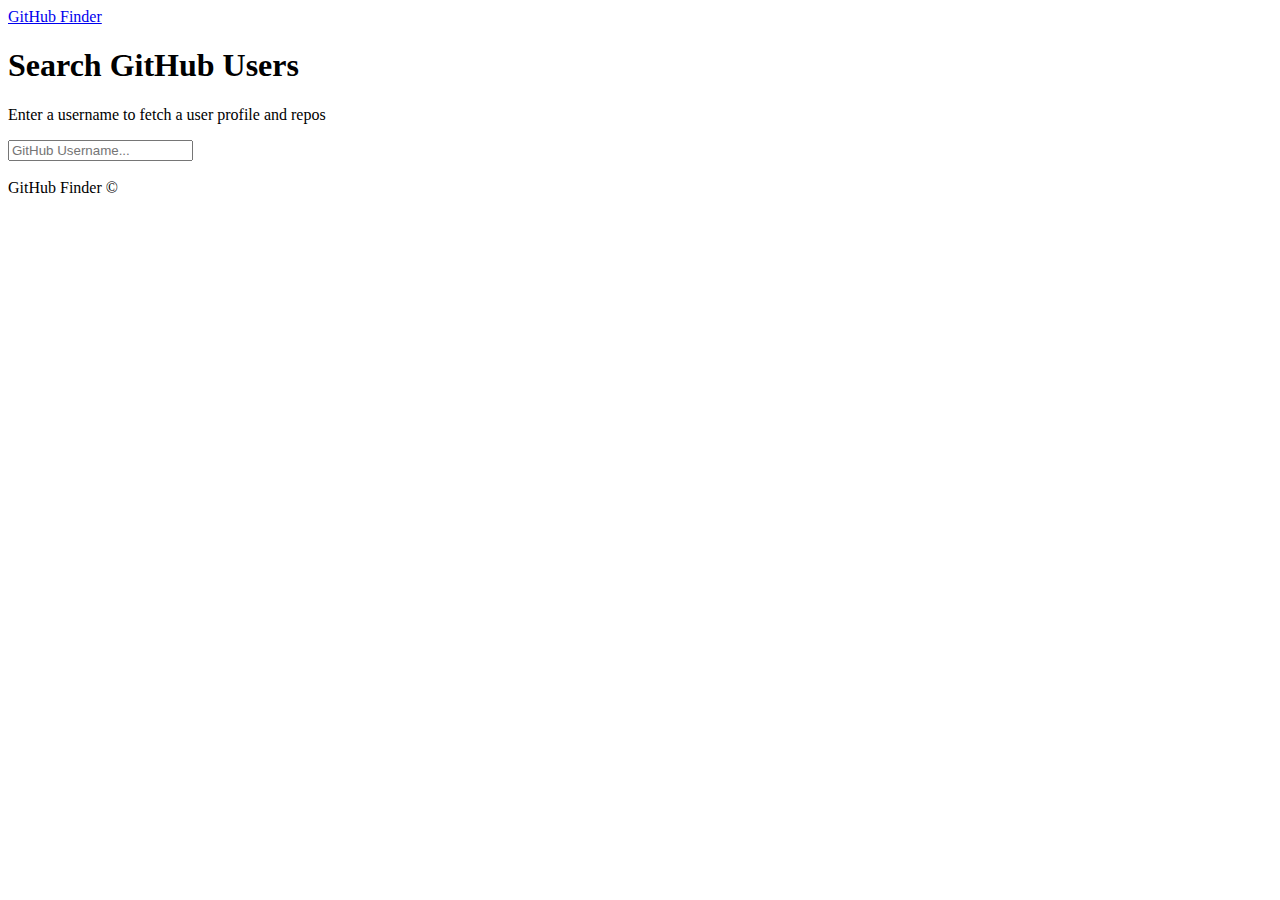
<file: github_user_finder/index.html>
<!DOCTYPE html>
<html lang="en">
<head>
  <meta charset="UTF-8">
  <meta name="viewport" content="width=device-width, initial-scale=1.0">
  <meta http-equiv="X-UA-Compatible" content="ie=edge">
  <link rel="stylesheet" href="https://bootswatch.com/4/litera/bootstrap.min.css">
  <title>GitHub Finder</title>
</head>
<body>
  <nav class="navbar navbar-dark bg-primary mb-3">
    <div class="container">
      <a href="#" class="navbar-brand">GitHub Finder</a>
    </div>
  </nav>
  <div class="container searchContainer">
    <div class="search card card-body">
      <h1>Search GitHub Users</h1>
      <p class="lead">Enter a username to fetch a user profile and repos</p>
      <input type="text" id="searchUser" class="form-control" placeholder="GitHub Username...">
    </div>
    <br>
    <div id="profile"></div>
  </div>

  <footer class="mt-5 p-3 text-center bg-light">
    GitHub Finder &copy;
  </footer>
  
  <script src="https://code.jquery.com/jquery-3.2.1.slim.min.js" integrity="sha384-KJ3o2DKtIkvYIK3UENzmM7KCkRr/rE9/Qpg6aAZGJwFDMVNA/GpGFF93hXpG5KkN" crossorigin="anonymous"></script>
  <script src="https://cdnjs.cloudflare.com/ajax/libs/popper.js/1.12.3/umd/popper.min.js" integrity="sha384-vFJXuSJphROIrBnz7yo7oB41mKfc8JzQZiCq4NCceLEaO4IHwicKwpJf9c9IpFgh" crossorigin="anonymous"></script>
  <script src="https://maxcdn.bootstrapcdn.com/bootstrap/4.0.0-beta.2/js/bootstrap.min.js" integrity="sha384-alpBpkh1PFOepccYVYDB4do5UnbKysX5WZXm3XxPqe5iKTfUKjNkCk9SaVuEZflJ" crossorigin="anonymous"></script>

  <script src="github.js"></script>
  <script src="ui.js"></script>
  <script src="app.js"></script>
</body>
</html>
</file>
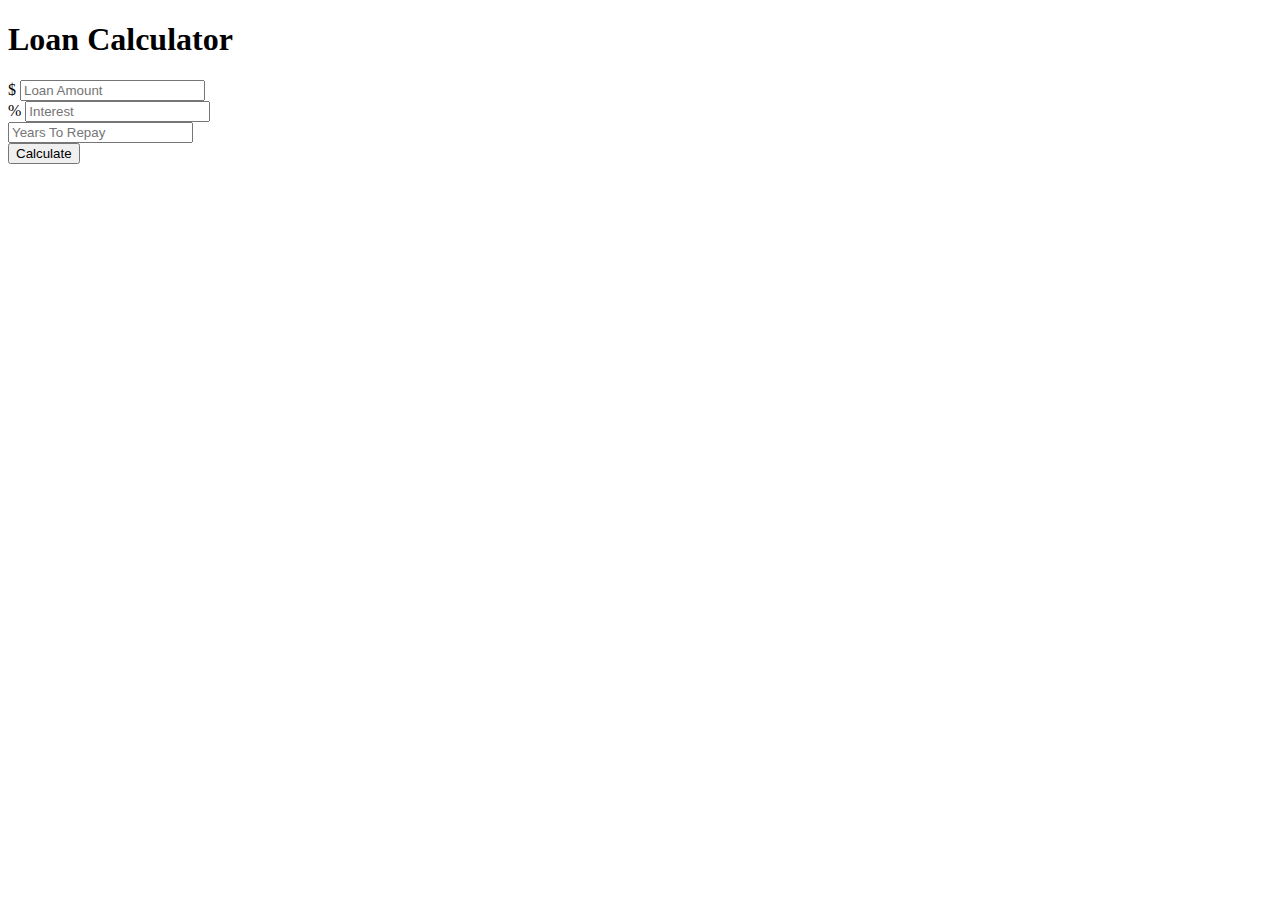
<file: loan_calculator/index.html>
<!doctype html>
<html lang="en">
  <head>
    <title>Hello, world!</title>
    <!-- Required meta tags -->
    <meta charset="utf-8">
    <meta name="viewport" content="width=device-width, initial-scale=1, shrink-to-fit=no">

    <!-- Bootstrap CSS -->
    <link rel="stylesheet" href="https://maxcdn.bootstrapcdn.com/bootstrap/4.0.0-beta.2/css/bootstrap.min.css" integrity="sha384-PsH8R72JQ3SOdhVi3uxftmaW6Vc51MKb0q5P2rRUpPvrszuE4W1povHYgTpBfshb" crossorigin="anonymous">
<style>
  #loading{
    display:none;
  }
  #results{
    display:none;
  }
</style>
  </head>
  <body class="bg-dark">
    <div class="container">
      <div class="row">
        <div class="col-md-6 mx-auto">
          <div class="card card-body text-center mt-5">
            <h1 class="heading display-5 pb-3">Loan Calculator</h1>
            <form id="loan-form">
              <div class="form-group">
                <div class="input-group">
                  <span class="input-group-addon">$</span>
                  <input type="number" class="form-control" id="amount" placeholder="Loan Amount">
                </div>
              </div>
              <div class="form-group">
                <div class="input-group">
                  <span class="input-group-addon">%</span>
                  <input type="number" class="form-control" id="interest" placeholder="Interest">
                </div>
              </div>
              <div class="form-group">
                <input type="number" class="form-control" id="years" placeholder="Years To Repay">
              </div>
              <div class="forn-group">
                <input type="submit" value="Calculate" class="btn btn-dark btn-block">
              </div>
            </form>
            <!-- LOADER -->

            <div id="loading">
              <img src="img/loading.gif" alt="">
            </div>

            <!-- RESULTS -->
            <div id="results" class="pt-4">
              <h5>Results</h5>
              <div class="form-group">
                <div class="input-group">
                  <span class="input-group-addon">Monthly Payment</span>
                  <input type="number" class="form-control" id="monthly-payment" disabled>
                </div>
              </div>

              <div class="form-group">
                <div class="input-group">
                  <span class="input-group-addon">Total Payment</span>
                  <input type="number" class="form-control" id="total-payment" disabled>
                </div>
              </div>

              <div class="form-group">
                <div class="input-group">
                  <span class="input-group-addon">Total Interest</span>
                  <input type="number" class="form-control" id="total-interest" disabled>
                </div>
              </div>
            </div>
          </div>
        </div>
      </div>
    </div>

    <!-- Optional JavaScript -->
    <!-- jQuery first, then Popper.js, then Bootstrap JS -->
    <script src="https://code.jquery.com/jquery-3.2.1.slim.min.js" integrity="sha384-KJ3o2DKtIkvYIK3UENzmM7KCkRr/rE9/Qpg6aAZGJwFDMVNA/GpGFF93hXpG5KkN" crossorigin="anonymous"></script>
    <script src="https://cdnjs.cloudflare.com/ajax/libs/popper.js/1.12.3/umd/popper.min.js" integrity="sha384-vFJXuSJphROIrBnz7yo7oB41mKfc8JzQZiCq4NCceLEaO4IHwicKwpJf9c9IpFgh" crossorigin="anonymous"></script>
    <script src="https://maxcdn.bootstrapcdn.com/bootstrap/4.0.0-beta.2/js/bootstrap.min.js" integrity="sha384-alpBpkh1PFOepccYVYDB4do5UnbKysX5WZXm3XxPqe5iKTfUKjNkCk9SaVuEZflJ" crossorigin="anonymous"></script>
    <script src="app.js"></script>
  </body>
</html>
</file>
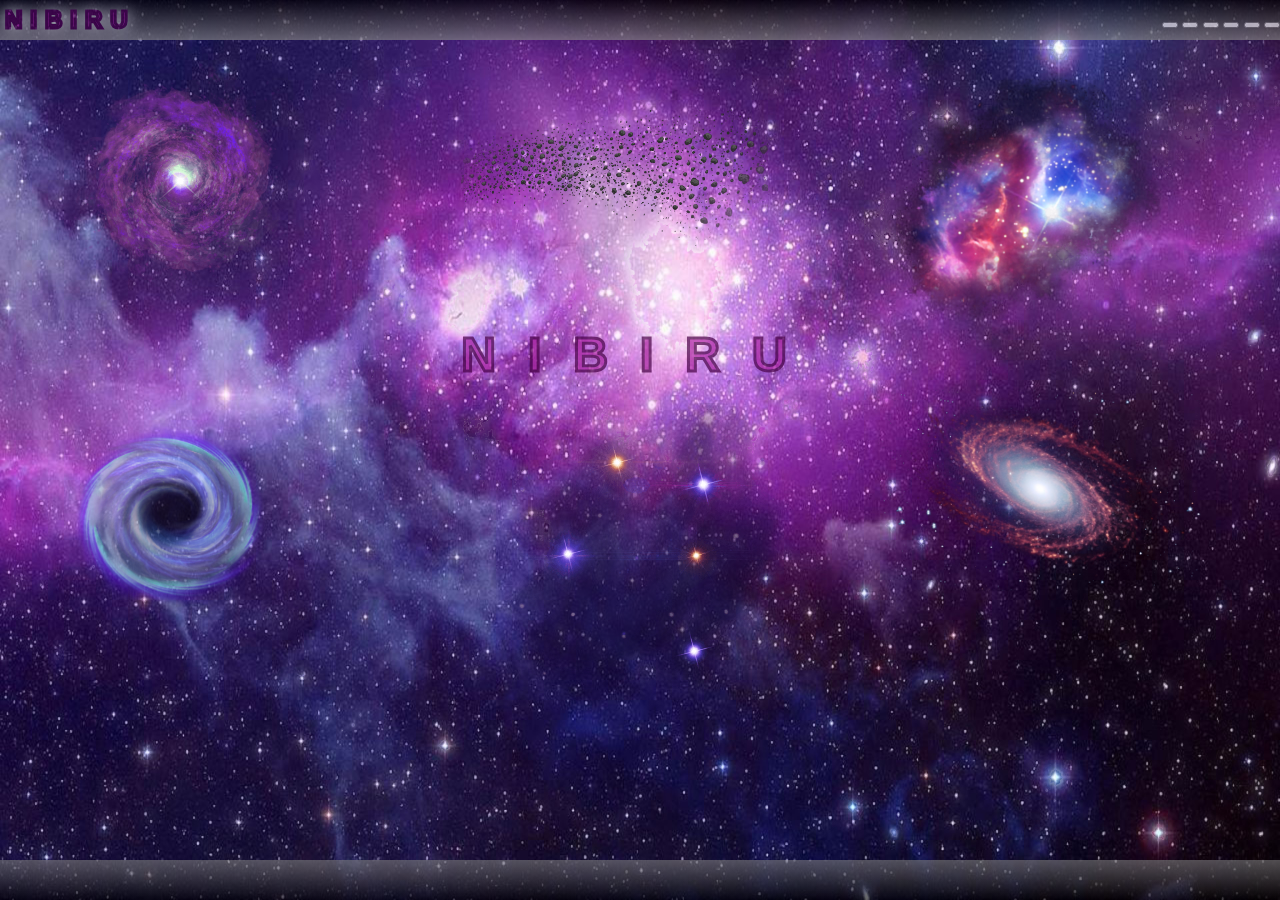
<file: css_animations/nibiru.html>
<!DOCTYPE html>
  <html lang = "en">
  <head>
    <meta charset="utf-8">
    <meta name="viewport" content="width=device-width,initial-scale=1">
    <title>Nibiru</title>
    <link rel="stylesheet" href="style.css">
  </head>
  <body>
    <header>
      <nav>
        <div class="navbar">
          <div class="logo">
            <p>NIBIRU</p>
          </div>
          <ul>
            <div class="buttons">
              <button type="button" name="button1"></button>
              <button type="button" name="button2"></button>
              <button type="button" name="button3"></button>
              <button type="button" name="button4"></button>
              <button type="button" name="button5"></button>
              <button type="button" name="button6"></button>
            </div>
          </ul>
        </div>
      </nav>
    </header>
    <main>
        <div class="background-container">
          <div class="background">
            <img src="images/hole.jpg" alt="space" id="botimg">
            <img src="images/holes.png" alt="space" id="topimg">
          </div>
          <div class="elements">
            <div class="obj1">
              <img src="images/hole.png" alt="galaxy1">
              <img src="images/circle.png" alt="frame1">
            </div>
            <div class="obj2">
                <img src="images/aster.png" alt="asteroids1">
                <img src="images/aster.png" alt="asteroids2">
                <img src="images/aster.png" alt="asteroids3">
                <div class="circle"></div>
            </div>
            <div class="obj3">
                <img src="images/univ.png" alt="galaxy3">
                <div class="circles">
                  <div class="circle1"></div>
                  <div class="circle5"></div>
                  <div class="circle2"></div>
                  <div class="circle3"></div>
                  <div class="circle4"></div>
                </div>
            </div>
            <div class="text" id="home">
               <h1>NIBIRU</h1>
            </div>
            <div class="obj4">
                <img src="images/hole3.png" alt="galaxy4">
                <img src="images/frame.png" alt="frame4">
            </div>
            <div class="obj5">
                <img src="images/cosmic.png" alt="galaxy5">
                <div class="stars">
                  <div class="star1"></div>
                  <div class="star"></div>
                  <div class="star2"></div>
                  <div class="star3"></div>
                  <div class="star4"></div>
                  <div class="star5"></div>
                </div>
            </div>
            <div class="obj6">
                <img src="images/univ2.png" alt="galaxy6" >
                <!-- <img src="images/hexagon.png" alt="space"> -->
            </div>
          </div>
        </div>
    </main>
    <footer>
      <div class="endelement">

      </div>
    </footer>
  </body>
</html>
</file>
<file: css_animations/style.css>
html{
  font-size: 100%;
  font-family: sans-serif;
}
body{
  padding: 0;
  margin: 0;
}
.navbar{
  width: 100%;
  height: 2.5rem;
  background: linear-gradient(black,grey);
  opacity: 0.7;
  position: fixed;
  z-index: 10;
  display: flex;
  justify-content: space-between;
  align-items: center;
}
.logo p {
  font-size: 1.5rem;
  margin: 0;
  margin-left: 5px;
  padding: 0;);
  font-weight: bold;
  letter-spacing: 0.5rem;
  -webkit-text-stroke: 3px #480047;
  -webkit-text-fill-color: #ad2aa4;
  filter: drop-shadow(0px 0px 8px white);
}
ul{
  list-style: none;
}
.background img{
  position: fixed;
  width: 100%;
  height: 100%;
}
#botimg{
z-index: -5;
}
#topimg{
filter: drop-shadow(0px 0px 7px white);
z-index: -4;
animation: backg 26s alternate infinite ease-in-out;
}
@keyframes backg {
  from {filter: drop-shadow(0px 0px 1px white);}
  to {filter: drop-shadow(0px 0px 20px white);}
}
h1{
  font-size: 3rem;
  margin: 0;
  padding: 0;
  font-weight: bold;
  letter-spacing: 2rem;
  -webkit-text-stroke: 3px #480047;
  -webkit-text-fill-color: #ad2aa4;
  animation: header1 4s linear, header2 8s alternate infinite;
  opacity: 0.7;
  }
  @keyframes header1 {
    from {  letter-spacing: 5rem;  }
    to {  letter-spacing: 2rem;  }
  }
   @keyframes header2 {
    from {  text-shadow: 0px 0px 10px #fff;  }
    to {  text-shadow: 0px 0px 50px #fff, 0px 0px 50px #fff, 0px 0px 50px #fff,0px 0px 50px #fff,0px 0px 50px #fff,
      0px 0px 50px #fff,0px 0px 100px #fff,0px 0px 150px #fff;  }
  }
.elements{
  padding-top: 2.5rem;
  padding-bottom: 2.5rem;
  display: flex;
  justify-content: space-evenly;
  flex-wrap: wrap;
}
div.elements > *:not(:nth-child(4)) {
  width: 28%;
  height: auto;
  margin: 1rem;
  margin-bottom: 0.5rem;
  margin-top: 0.5rem;
}
.text {
 width: 100% !important;
 text-align: center;
}
/* ---------- object 1 --------- */
.obj1 :first-child{
  position: absolute;
  margin-left: 1%;
  margin-top: 1%;
  max-width: 19%;
  height: auto;
  animation: spin 90s linear infinite;
}
.obj1 :nth-child(2){
  max-width: 75%;
  height: auto;
  opacity: 0;
  z-index: 2;
  animation: scale2 4s alternate infinite;
}
.obj1 :nth-child(2):hover{
  opacity: 1;
  cursor: pointer;
  animation: scale2 4s alternate infinite;
}
@keyframes scale2 {
    0% {
  transform: scale(0.9); }
    100% {
  transform: scale(1.1);}
}
/* ---------- object 2 --------- */
.obj2 {
  /* -webkit-clip-path: polygon(0 0, 100% 0, 100% 100%, 0% 100%); */
  clip-path: polygon(0 0, 100% 0, 100% 100%, 0% 100%);
  /* justify-content: center;
  align-items: center;
  display: flex; */
}
.obj2 img {
  position: absolute;
  max-width: 24%;
  margin-top: 4%;
  height: auto;
  margin-bottom: 3rem;
  z-index: -2;
}
.obj2 :first-child{
  transform: rotateY(90deg);
  animation: towards 18s alternate infinite ease-in-out;
}
.obj2 :nth-child(2){
  animation: towards2 18s alternate infinite ease-in-out;
}
.obj2 :nth-child(3){
  animation: towards3 18s alternate infinite ease-in-out;
}
.circle {
  position: absolute;
  margin-left: 3%;
  margin-top: 4%;
  padding-top: 5%;
  padding-bottom: 5%;
  padding-right: 10%;
  padding-left: 10%;
  box-shadow: 1px 1px 1px grey, 2px 5px 60px white, 0px 0px 50px white;
  background: transparent;
  z-index: 5;
  opacity: 0;
  border-radius: 45%;

}
.circle:hover {
  cursor: pointer;
  opacity: 1;
  animation: apear 5s alternate infinite ;
}
@keyframes apear {
  from{
      border: solid #cc33ff 4px;
      opacity: 0.6;
      transform: scale(0.9);
  }
to{
    border: solid #00b8e6 2px;
    opacity: 0.4;
    transform: scale(1.1);}
}
/* ---------- object 2 movement------- */

@keyframes towards {
  from{ transform: translateX(-15rem); }
  to{ transform: translateX(-8rem); }
}
@keyframes towards2 {
  from{ transform: translateX(-6rem); }
  to{ transform: translateX(1rem); }
}
@keyframes towards3 {
  from{ transform: translateX(3rem); }
  to{ transform: translateX(10rem); }
}
/* ---------- object 3 --------- */
.obj3 img{
  position: absolute;
  max-width: 23%;
  height: auto;
  animation: scale3 13s alternate infinite;
}
@keyframes scale3 {
    from { transform: scale(1.2); }
    to { transform: scale(1); }
}
.circles {
  position: absolute;
  padding-left: 12%;
  padding-right: 12%;
  padding-top: 10%;
  padding-bottom: 9%;
}
.circle1{
  margin-top: 9%;
  margin-left: 9%;
  height: 0.4rem;
  width: 0.4rem;
  border-radius: 30px;
  background-color: #99b3ff;
  box-shadow: 0px 0px 21px 8px white;
  animation: orbit1 12s linear infinite;
}
@keyframes orbit1 {
	from { 	transform: rotate(360deg) translateX(8rem); }
	to   {  transform: rotate(0deg) translateX(8rem); }
}
.circle2{
  margin-top: 8%;
  margin-left: 12%;
  height: 0.3rem;
  width: 0.3rem;
  border-radius: 30px;
  background-color: #ff3385;
  box-shadow: 0px 0px 19px 7px white;
  animation: orbit2 6s linear infinite;
}
@keyframes orbit2 {
	from { 	transform: rotate(0deg) translateX(7rem); }
	to   {  transform: rotate(360deg) translateX(7rem); }
}
.circle3{
  margin-top: 11%;
  margin-left: 9%;
  height: 0.4rem;
  width: 0.4rem;
  border-radius: 30px;
  background-color: #66ff66;
  box-shadow: 0px 0px 15px 9px white;
  animation: orbit3 8s linear infinite;
}
@keyframes orbit3 {
	from { 	transform: rotate(0deg) translateX(8rem); }
	to   {  transform: rotate(360deg) translateX(8rem); }
}
.circle4{
  margin-top: 10%;
  margin-left: 12%;
  height: 0.5rem;
  width: 0.5rem;
  border-radius: 30px;
  z-index: 5;
  background-color: #b35900;
    box-shadow: 0px 0px 19px 10px white;
  animation: orbit4 10s linear infinite;
}
@keyframes orbit4 {
	from { transform: rotate(360deg) translateX(6rem); }
	to   { transform: rotate(0deg) translateX(6rem); }
}
.obj3 :nth-child(2){
opacity:0;
}
.obj3 :nth-child(2):hover{
  opacity: 1;
  cursor: pointer;
}

/* ---------- object 4 --------- */

.obj4 :first-child{
  position: absolute;
  height: auto;
  margin-top: 2.5%;
  margin-left: 2.5%;
  max-width: 15%;
  opacity: 0.7;
  animation: spin 60s linear infinite;
  z-index: -1;
}
.obj4 :nth-child(2){
  max-width: 72%;
  /* margin-left: 2%;
  margin-top: 1%; */
  height: auto;
  opacity: 0;
  z-index: 2;
  animation: spin2 35s linear infinite;
}
.obj4 :nth-child(2):hover{
  opacity: 1;
  cursor: pointer;
  animation: spin2 35s linear infinite;
}
/* ---------- object 5 --------- */
.obj5 img{
  position: absolute;
  max-width: 23%;
  height: auto;
  margin-top: 1%;
  margin-left: 3%;
  animation:darkn 9s alternate infinite;
}
@keyframes darkn {
  0%{ filter: drop-shadow(5px 5px 90px red); }
  50%{ filter: drop-shadow(5px 5px 0px darkred); }
  100%{ filter: drop-shadow(5px 5px 90px purple); }
}
.star{
  position: absolute;
  height: 23%;
  width: 23%;
}
.star1{
  height: 0.1rem;
  width: 0.1rem;
  margin-top: 19%;
  margin-left: 42%;
  animation: starl 6s alternate infinite;
}
.star2{
  height: 0.1rem;
  width: 0.1rem;
  margin-top: 4%;
  margin-left: 67%;
  animation: starl 7s alternate infinite;
}
.star3{
  height: 0.1rem;
  width: 0.1rem;
  margin-top: 18%;
  margin-left: 29%;
  animation: starl 4s alternate infinite;
}
.star4{
  height: 0.1rem;
  width: 0.1rem;
  margin-top: 2%;
  margin-left: 65%;
  animation: starl 5s alternate infinite;
}
.star5{
  height: 0.1rem;
  width: 0.1rem;
  margin-top: 31%;
  margin-left: 65%;
  animation: starl 7s alternate infinite;
}
@keyframes starl {
  from{  box-shadow: -0.4rem -0.1rem 1.5rem 1rem white;}
    to{  box-shadow: 0.2rem 0.6rem 2rem 2rem white;}
}
.stars{
  opacity: 0;
}
.stars:hover{
  opacity: 1;
  cursor: pointer;
}
/* ---------- object 6 --------- */

.obj6 :first-child{
  position: relative;
  background: url(images/univ2.png);
  background-size: 90%;
  animation:spin 150s linear infinite;
  z-index: 2;
  width: 90%;
}
.obj6 :first-child:before{
  content:'';
  position: absolute;
  top: 0;
  left: 0;
  width: 20%;
  background: url(images/univ2.png);
  background-size: 90%;
  mix-blend-mode: hard-light;
  background-position: 50px 0;
  z-index: 2;
}

    /* animation-play-state: running; */
  /* animation-play-state: paused; */

.obj6 img:hover{
  animation: animate 2s linear;
  cursor: pointer;
}
@keyframes animate {
  0%{ background-position: 0 0;
    filter: hue-rotate(0deg);}
  10%{ background-position: 40px 0;}
  20%{background-position: -40px 25px;}
  30%{background-position: 9px 0;}
  40%{background-position: -11px 0;}
  50%{ background-position: -24px 0;}
  60%{ background-position: -40px 0 ;}
  70%{background-position: 0 30px ;}
  80%{opacity: 0;}
  90%{opacity: 1;}
  100%{background-position: 0 0;
    filter: hue-rotate(360deg);}
}

@keyframes spin {
   100% { transform:rotate(360deg); }
 }
@keyframes spin2 {
   100% { transform:rotate(-360deg); }
 }

.endelement{
  left:0;
  width: 100%;
  background-color: black;
  background: linear-gradient(grey, black);
  height: 2.5rem;
  position: fixed;
  bottom: 0;
  opacity: 0.6;
  z-index: 100;
}
</file>
